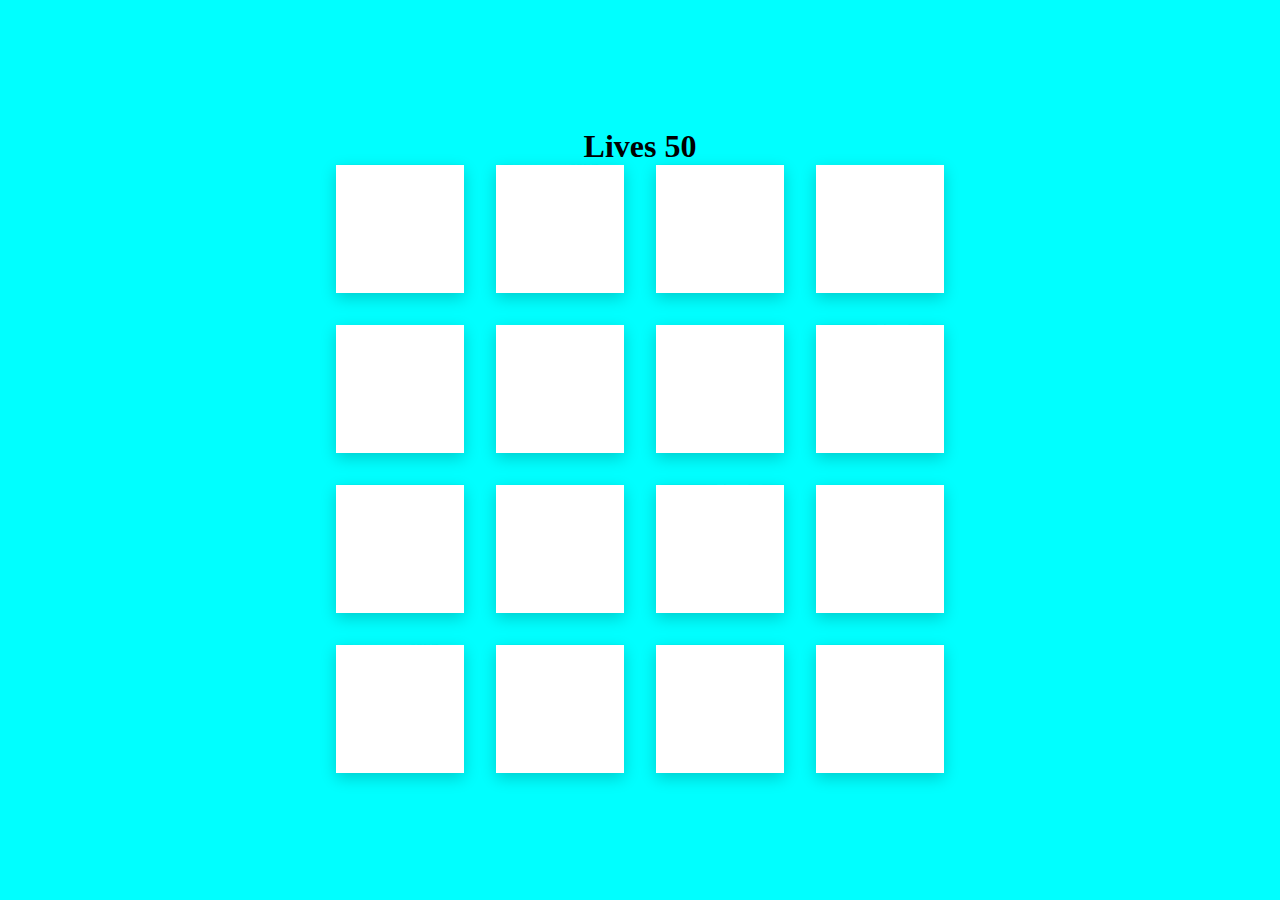
<file: MemoryCard/Tutorial/index.html>
<!DOCTYPE html>
<html lang="en">
  <head>
    <meta charset="UTF-8" />
    <meta http-equiv="X-UA-Compatible" content="IE=edge" />
    <meta name="viewport" content="width=device-width, initial-scale=1.0" />
    <title>MemoryCard Game</title>
    <link rel="stylesheet" href="style.css" />
  </head>
  <body>
    <h1>Lives <span class="playerLivesCount"></span></h1>
    <section class="mainboard"></section>
  </body>
  <script src="app.js"></script>
</html>
</file>
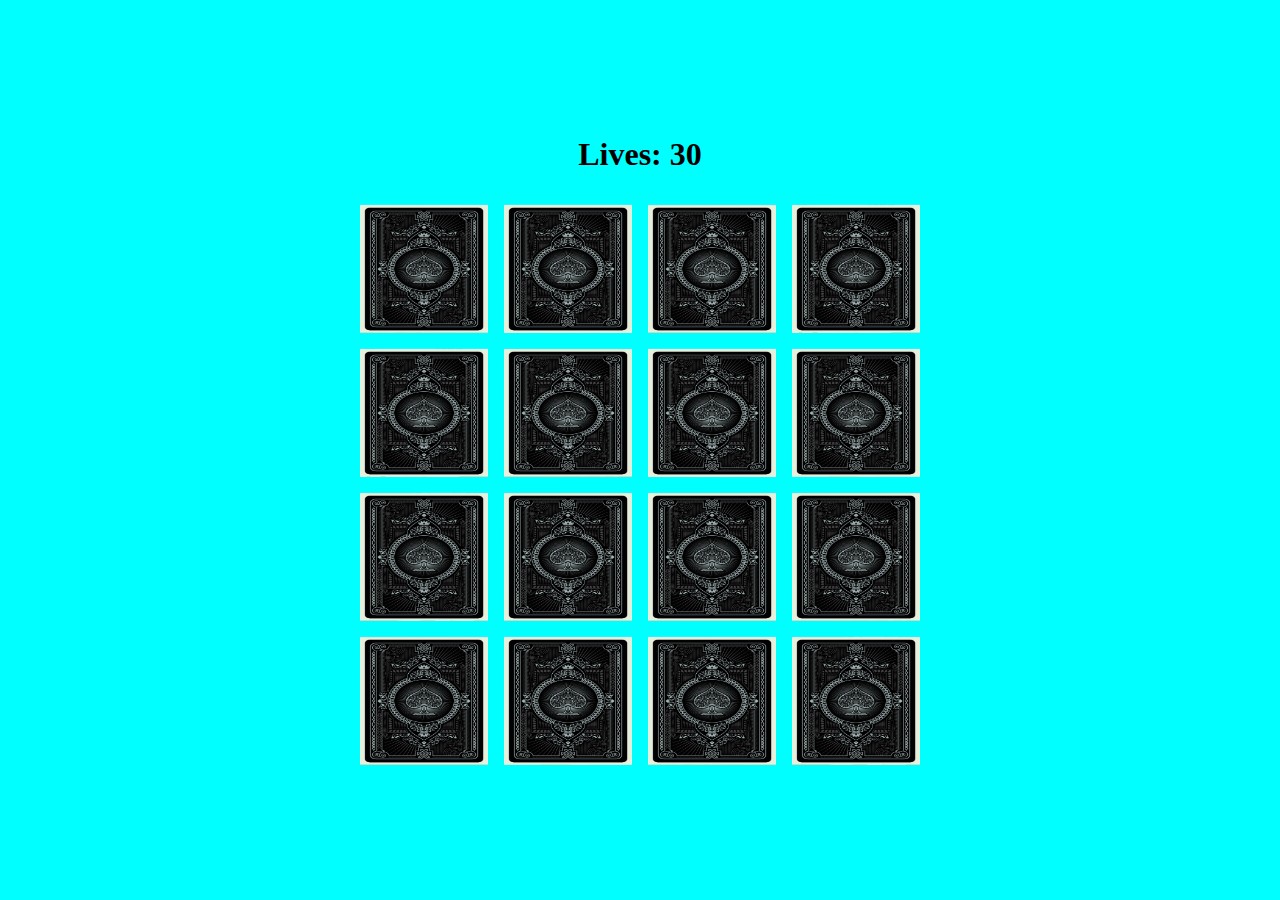
<file: MemoryCard/wo_tutorial/index.html>
<!DOCTYPE html>
<html lang="en">
  <head>
    <meta charset="UTF-8" />
    <meta http-equiv="X-UA-Compatible" content="IE=edge" />
    <meta name="viewport" content="width=device-width, initial-scale=1.0" />
    <title>Document</title>
    <link rel="stylesheet" href="style.css" />
  </head>
  <body>
    <div class="container">
      <h1>Lives: <span></span></h1>
      <div class="mainBoard"></div>
    </div>

    <script src="app.js"></script>
  </body>
</html>
</file>
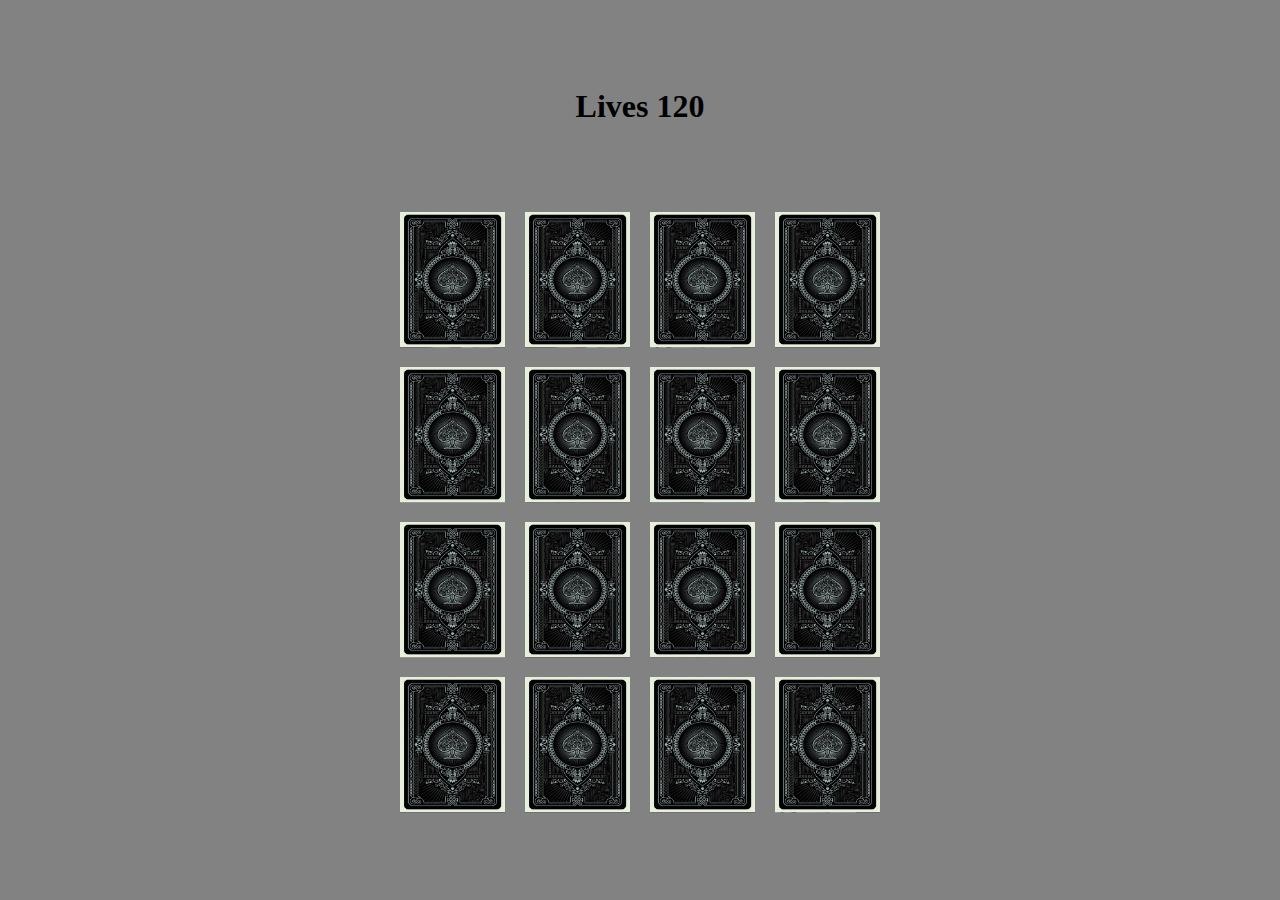
<file: MemoryCard/wo_tutorial_2/index.html>
<!DOCTYPE html>
<html lang="en">
  <head>
    <meta charset="UTF-8" />
    <meta http-equiv="X-UA-Compatible" content="IE=edge" />
    <meta name="viewport" content="width=device-width, initial-scale=1.0" />
    <title>Document</title>
    <link rel="stylesheet" href="style.css" />
  </head>
  <body>
    <div class="main">
      <h1>Lives <span></span></h1>
      <div class="board"></div>
    </div>
    <script src="app.js"></script>
  </body>
</html>
</file>
<file: MemoryCard/Tutorial/style.css>
* {
  margin: 0;
  padding: auto;
  box-sizing: border-box;
}

body {
  height: 100vh;
  display: flex;
  justify-content: center;
  align-items: center;
  flex-direction: column;
  background-color: aqua;
}

section {
  display: grid;
  grid-template-columns: repeat(4, 8rem);
  grid-template-rows: repeat(4, 8rem);
  grid-gap: 2rem;
  perspective: 800px;
}
.card {
  position: relative;
  transform-style: preserve-3d;
  transition: all 2s cubic-bezier(0.175, 0.885, 0.35, 1.275);
  box-shadow: rgba(0, 0, 0, 0.2) 0px 5px 15px;
}

.face,
.back {
  width: 100%;
  height: 100%;
  position: absolute;
  pointer-events: none;
}

.back {
  background-color: white;
  backface-visibility: hidden;
}

.toggleCard {
  transform: rotateY(180deg);
}
</file>
<file: MemoryCard/wo_tutorial/style.css>
* {
  margin: 0;
  padding: 0;
}
body {
  height: 100vh;
  background-color: aqua;
}
.container {
  display: flex;
  height: 100vh;
  flex-direction: column;
  align-items: center;
  justify-content: center;
}
.mainBoard {
  display: grid;
  grid-template-columns: repeat(4, 8rem);
  grid-template-rows: repeat(4, 8rem);
  grid-gap: 1rem;
}
h1 {
  margin-bottom: 2rem;
}

.card {
  cursor: pointer;
  position: relative;
  transform-style: preserve-3d;
  transition: all 2s cubic-bezier(0.175, 0.885, 0.35, 1.275);
}

.face,
.back {
  width: 100%;
  height: 100%;
  position: absolute;
  pointer-events: none;
}

.back {
  background-color: white;
  backface-visibility: hidden;
}
.back img {
  width: 100%;
  height: 100%;
}

.toggle {
  transform: rotateY(180deg);
}
</file>
<file: MemoryCard/wo_tutorial_2/style.css>
* {
  margin: 0;
}

body {
  background-color: rgb(130, 130, 130);
  height: 100vh;
}
.main {
  display: flex;
  height: 100%;
  flex-direction: column;
  justify-content: space-evenly;
  align-items: center;
}

.board {
  display: grid;
  grid-template-columns: repeat(4, 105px);
  grid-template-rows: repeat(4, 135px);
  gap: 20px 20px;
}

.card {
  cursor: pointer;
  position: relative;
  transition: transform cubic-bezier(0.58, -0.04, 0.54, 1.13) 500ms;
  transform-style: preserve-3d;
}

.face,
.back {
  position: absolute;
  width: 100%;
  height: 100%;
  pointer-events: none;
}

.back {
  backface-visibility: hidden;
}

.toggle {
  transform: rotateY(180deg);
}
</file>
